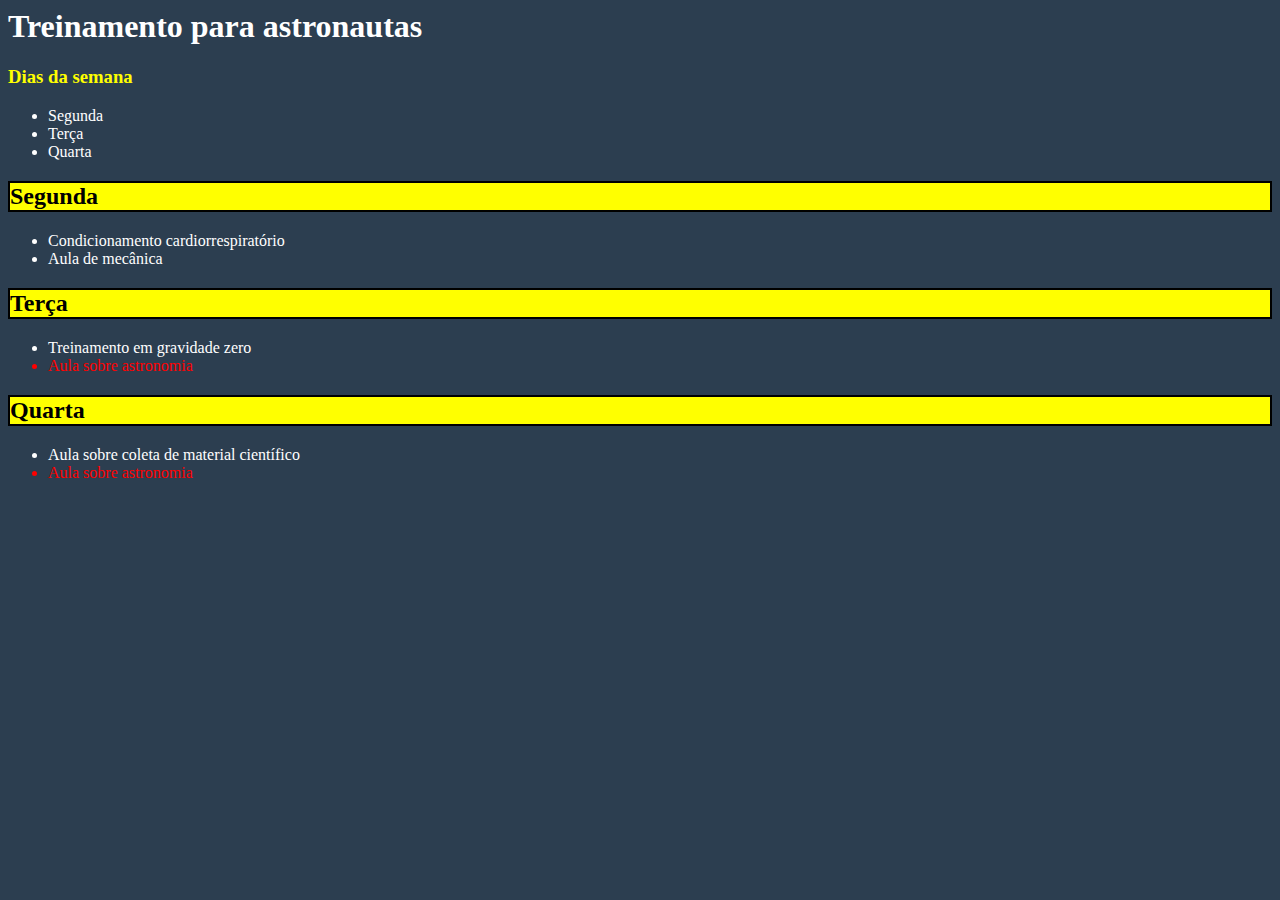
<file: modulo.html>
<html>
  <head>
    <title>Treinamento para astronautas</title>
    <link rel="style" href=".css" />
    <style>
      body {background-color: #2c3e50; }
      h1 {color: white; }
      h3 { color: yellow;}
       li{color: white;}
       h2{background-color: yellow;border: 2px solid;}
      #astronomy-class{color: red;}

    </style>
  </hebody 
  
  <body>
    <h1>Treinamento para astronautas</h1>
    <div id="days-of-week">
      <h3>Dias da semana</h3>
      <ul>
        <li>Segunda</li>
        <li>Terça</li>
        <li>Quarta</li>
      </ul>
    </div>
    <div id="activities">
      <h2>Segunda</h2>
      <ul>
        <li>Condicionamento cardiorrespiratório</li>
        <li>Aula de mecânica</li>
      </ul>
      <h2>Terça</h2>
      <ul>
        <li>Treinamento em gravidade zero</li>
        <li id="astronomy-class">Aula sobre astronomia</li>
      </ul>
      <h2>Quarta</h2>
      <ul>
        <li>Aula sobre coleta de material científico</li>
        <li id="astronomy-class">Aula sobre astronomia</li>
      </ul>
    </div>
  </body>
</html>
</file>
